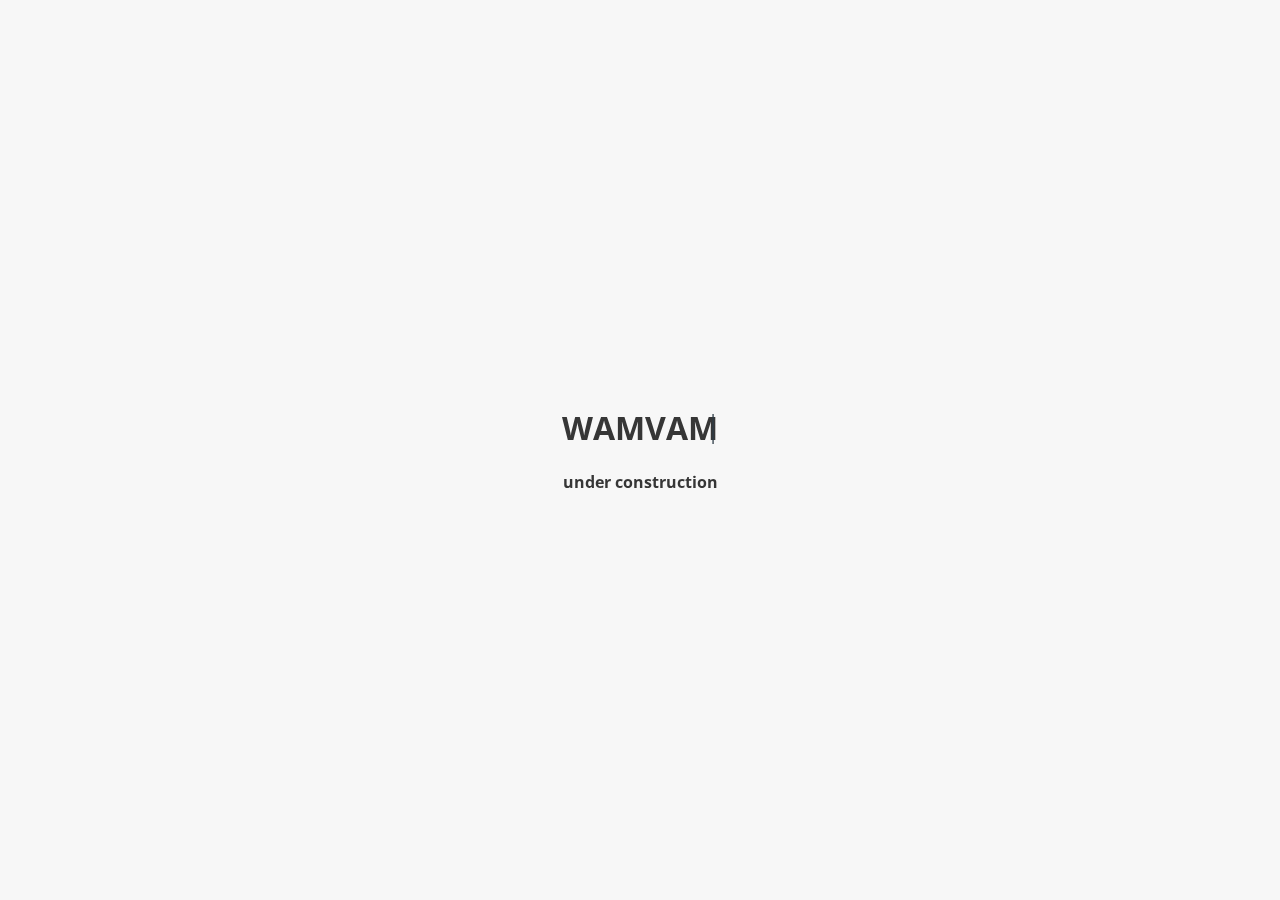
<file: index.html>
<!DOCTYPE html>
<html>
<head>
	<title>WAMVAM</title>
	<link href="https://fonts.googleapis.com/css?family=Open+Sans" rel="stylesheet">
	<link rel="stylesheet" type="text/css" href="styles/styles.css">
</head>
<body>
	<div class="centered">
		<span class="blinking-cursor">|</span>
		<h1>WAMVAM</h1>
		<h4>under construction</h4>
	</div>
</body>
</html>
</file>
<file: styles/styles.css>
body {
  margin: 0;
  background-color: #f7f7f7 !important;
  font-family: 'Open Sans', sans-serif;

  background-size: contain;

}
.centered {
	position: fixed;
    top: 50%;
    left: 50%;
    transform: translate(-50%, -50%);
    text-align: center;
    color: #363636;
}

h2 h4 {
	margin-bottom: 10px !important;
/*	margin-top: 0px;*/
}

/*blinking cursor*/

.blinking-cursor {
  font-weight: 100;
  font-size: 30px;
  color: #2E3D48;
  -webkit-animation: 1s blink step-end infinite;
  -moz-animation: 1s blink step-end infinite;
  -ms-animation: 1s blink step-end infinite;
  -o-animation: 1s blink step-end infinite;
  animation: 1s blink step-end infinite;

  position: absolute;
  margin-top: 20px;
  margin-left: 65px;
}

@keyframes "blink" {
  from, to {
    color: transparent;
  }
  50% {
    color: black;
  }
}

@-moz-keyframes blink {
  from, to {
    color: transparent;
  }
  50% {
    color: black;
  }
}

@-webkit-keyframes "blink" {
  from, to {
    color: transparent;
  }
  50% {
    color: black;
  }
}

@-ms-keyframes "blink" {
  from, to {
    color: transparent;
  }
  50% {
    color: black;
  }
}

@-o-keyframes "blink" {
  from, to {
    color: transparent;
  }
  50% {
    color: black;
  }
}
</file>
